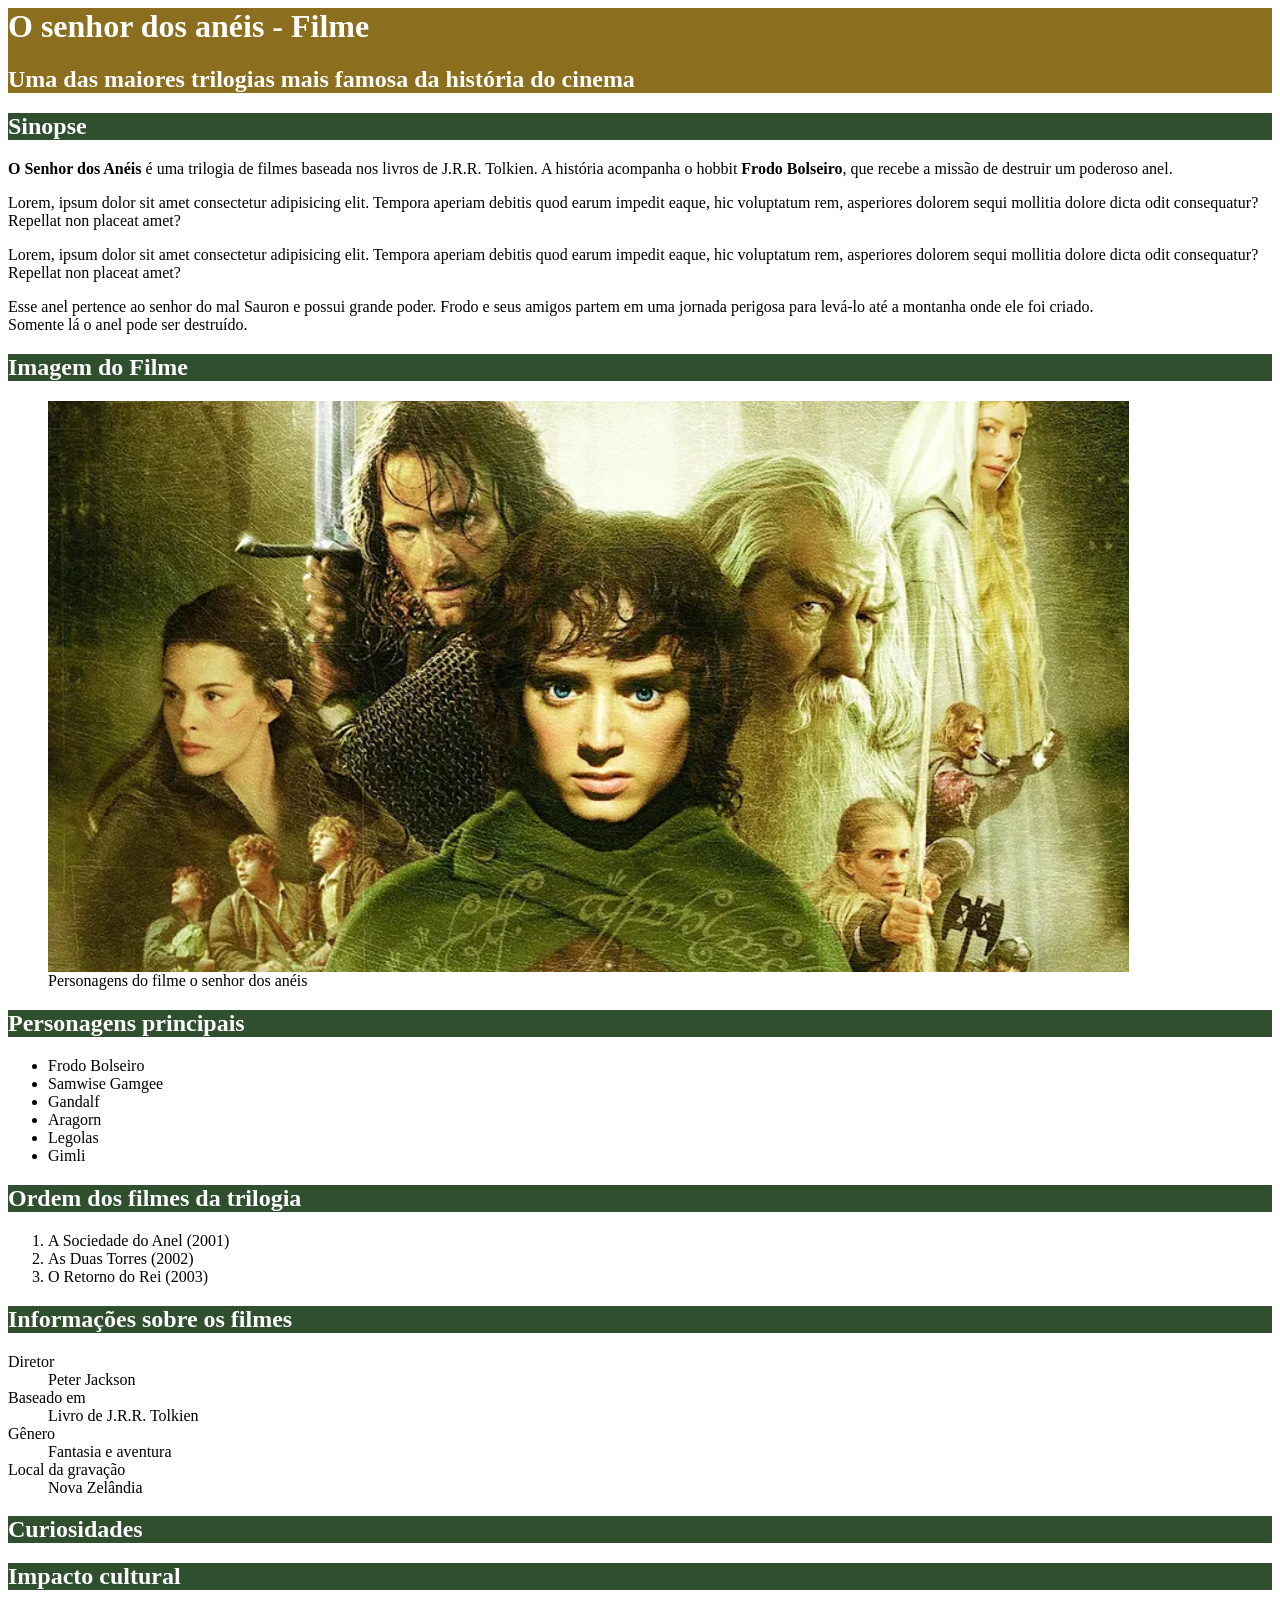
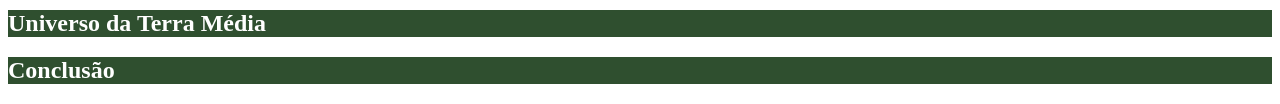
<file: index.html>
<html lang="pt-br">
    <head>
        <title>O filme o senhor dos anéis</title>
        <meta charset="utf8">

        <style>
            .titulo_secundario{
                background-color: #2F4F2F; 
                color: white;
            }

            #titulo_principal{
                background-color: #8B6F1E;
                color: white;
            }
        </style>
    </head>
    <body>
        
        <div id="titulo_principal">
            <h1>O senhor dos anéis - Filme</h1>
            <h2>Uma das maiores trilogias mais famosa da história do cinema</h2>
        </div>

        <h2 class="titulo_secundario">Sinopse</h2>

        <p><strong>O Senhor dos Anéis</strong> é uma trilogia de filmes baseada nos livros de J.R.R.
        Tolkien. A história acompanha o hobbit <strong>Frodo Bolseiro</strong>, que recebe a missão
        de destruir um poderoso anel.</p>

        <p>Lorem, ipsum dolor sit amet consectetur adipisicing elit. Tempora aperiam debitis quod earum impedit eaque, hic voluptatum rem, asperiores dolorem sequi mollitia dolore dicta odit consequatur? Repellat non placeat amet?</p>

        <p>Lorem, ipsum dolor sit amet consectetur adipisicing elit. Tempora aperiam debitis quod earum impedit eaque, hic voluptatum rem, asperiores dolorem sequi mollitia dolore dicta odit consequatur? Repellat non placeat amet?</p>
        
        <p>Esse anel pertence ao senhor do mal Sauron e possui grande poder. Frodo e
        seus amigos partem em uma jornada perigosa para levá-lo até a montanha
        onde ele foi criado. <br> Somente lá o anel pode ser destruído.</p>

        <h2 class="titulo_secundario">Imagem do Filme</h2>
        <figure>
            <img src="img/senhor_dos_aneis.png" alt="Imagem do filme o senhor dos anéis">
            <figcaption>Personagens do filme o senhor dos anéis</figcaption>
        </figure>    
        <h2 class="titulo_secundario">Personagens principais</h2>
            <ul>
                <li>Frodo Bolseiro</li>
                <li>Samwise Gamgee</li>
                <li>Gandalf</li>
                <li>Aragorn</li>
                <li>Legolas</li>
                <li>Gimli</li>
            </ul>
        <h2 class="titulo_secundario">Ordem dos filmes da trilogia</h2>
            <ol>
                <li>A Sociedade do Anel (2001)</li>
                <li>As Duas Torres (2002)</li>
                <li>O Retorno do Rei (2003)</li>
            </ol>
        <h2 class="titulo_secundario">Informações sobre os filmes</h2>

        <dl>
            <dt>Diretor</dt>
                <dd>Peter Jackson</dd>
            <dt>Baseado em</dt>
                <dd>Livro de J.R.R. Tolkien</dd>
            <dt>Gênero</dt>
                <dd>Fantasia e aventura</dd>
            <dt>Local da gravação</dt>
                <dd>Nova Zelândia</dd>
        </dl>

        <h2 class="titulo_secundario">Curiosidades</h2>
        <h2 class="titulo_secundario">Impacto cultural</h2>
        <h2 class="titulo_secundario">Universo da Terra Média</h2>
        <h2 class="titulo_secundario">Conclusão</h2>
    </body>
</html>
</file>
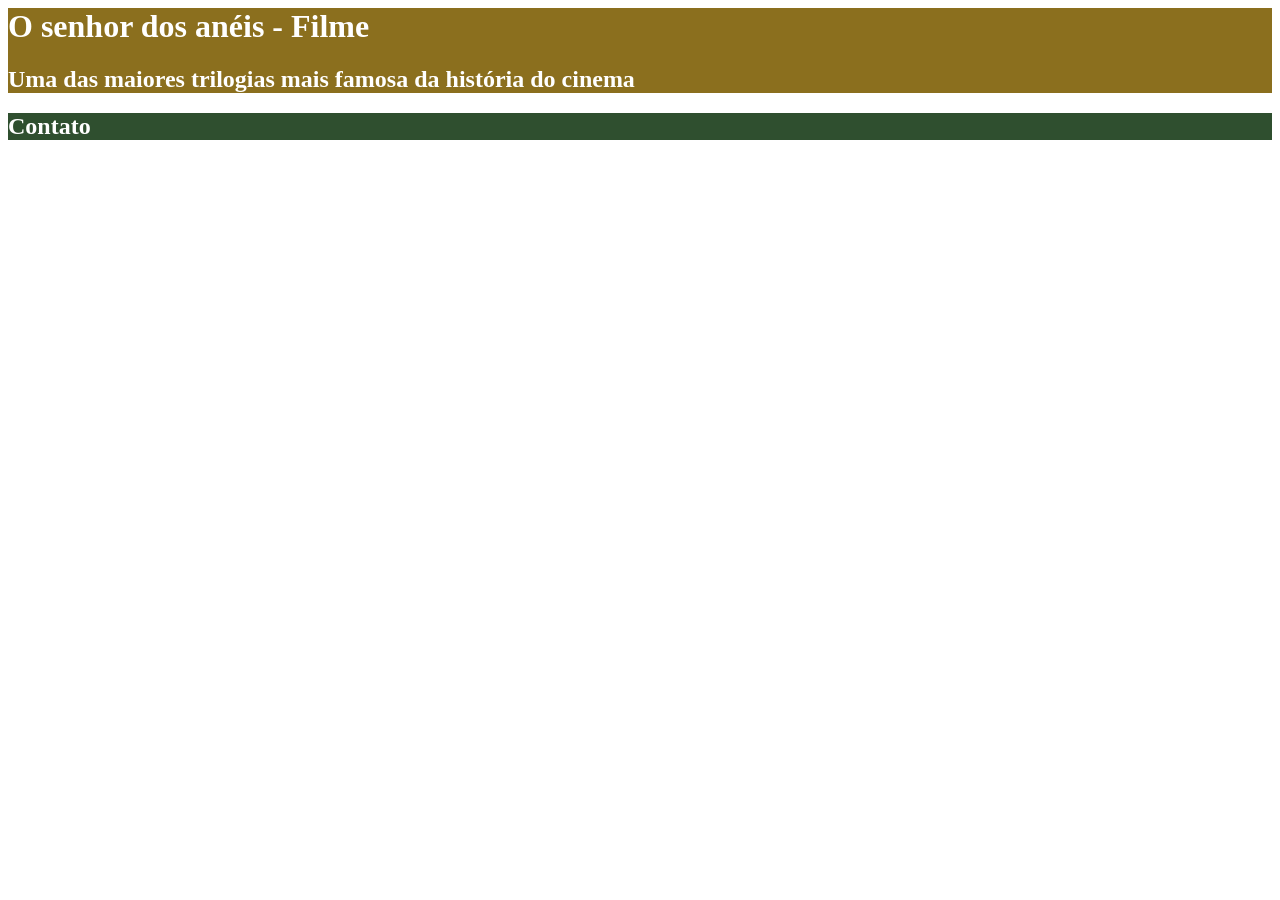
<file: contato.html>
<html lang="pt-br">
    <head>
        <title>O filme o senhor dos anéis</title>
        <meta charset="utf8">
        <link rel="stylesheet" href="styles.css"/>
    </head>
    <body>
        
    <div id="titulo_principal">
        <h1>O senhor dos anéis - Filme</h1>
        <h2>Uma das maiores trilogias mais famosa da história do cinema</h2>
    </div>

    <h2 class="titulo_secundario">Contato</h2>
</body>
</html>
</file>
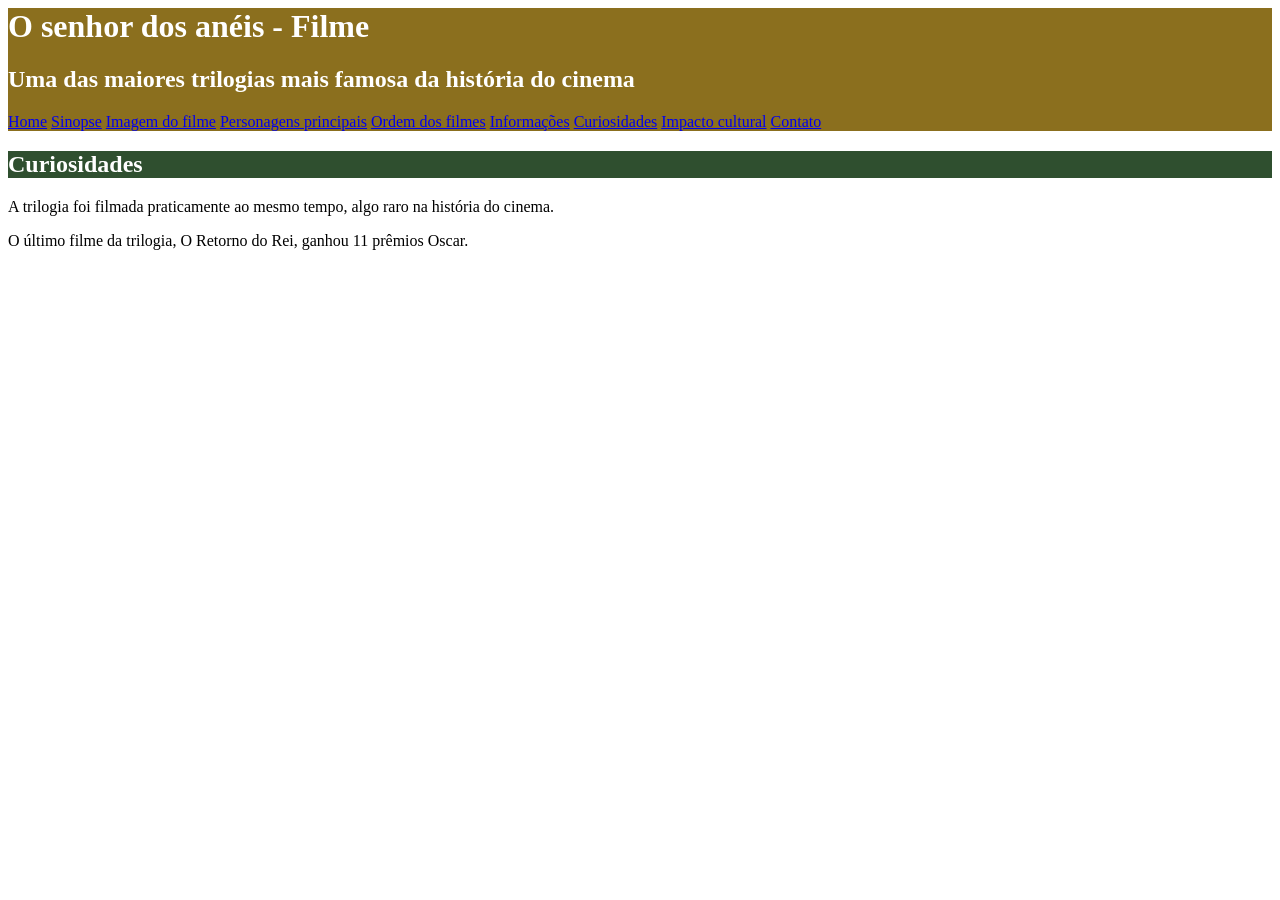
<file: curiosidades.html>
<html lang="pt-br">
    <head>
        <title>O filme o senhor dos anéis</title>
        <meta charset="utf8">
        <link rel="stylesheet" href="styles.css"/>
    </head>
    <body>
        <div id="titulo_principal">
            <h1>O senhor dos anéis - Filme</h1>
            <h2>Uma das maiores trilogias mais famosa da história do cinema</h2>

            <nav>
                <a href="index.html">Home</a>
                <a href="sinopse.html">Sinopse</a>
                <a href="imagem.html">Imagem do filme</a>
                <a href="personagens.html">Personagens principais</a>
                <a href="ordem.html">Ordem dos filmes</a>
                <a href="informacoes.html">Informações</a>
                <a href="curiosidades.html">Curiosidades</a>
                <a href="impacto.html">Impacto cultural</a>
                <a href="contato.html">Contato</a>
            </nav>
        </div>

        <h2 class="titulo_secundario">Curiosidades</h2>
        <p>A trilogia foi filmada praticamente ao mesmo tempo, algo raro na história do cinema.
        <p>O último filme da trilogia, O Retorno do Rei, ganhou 11 prêmios Oscar.</p>

    </body>
</html>
</file>
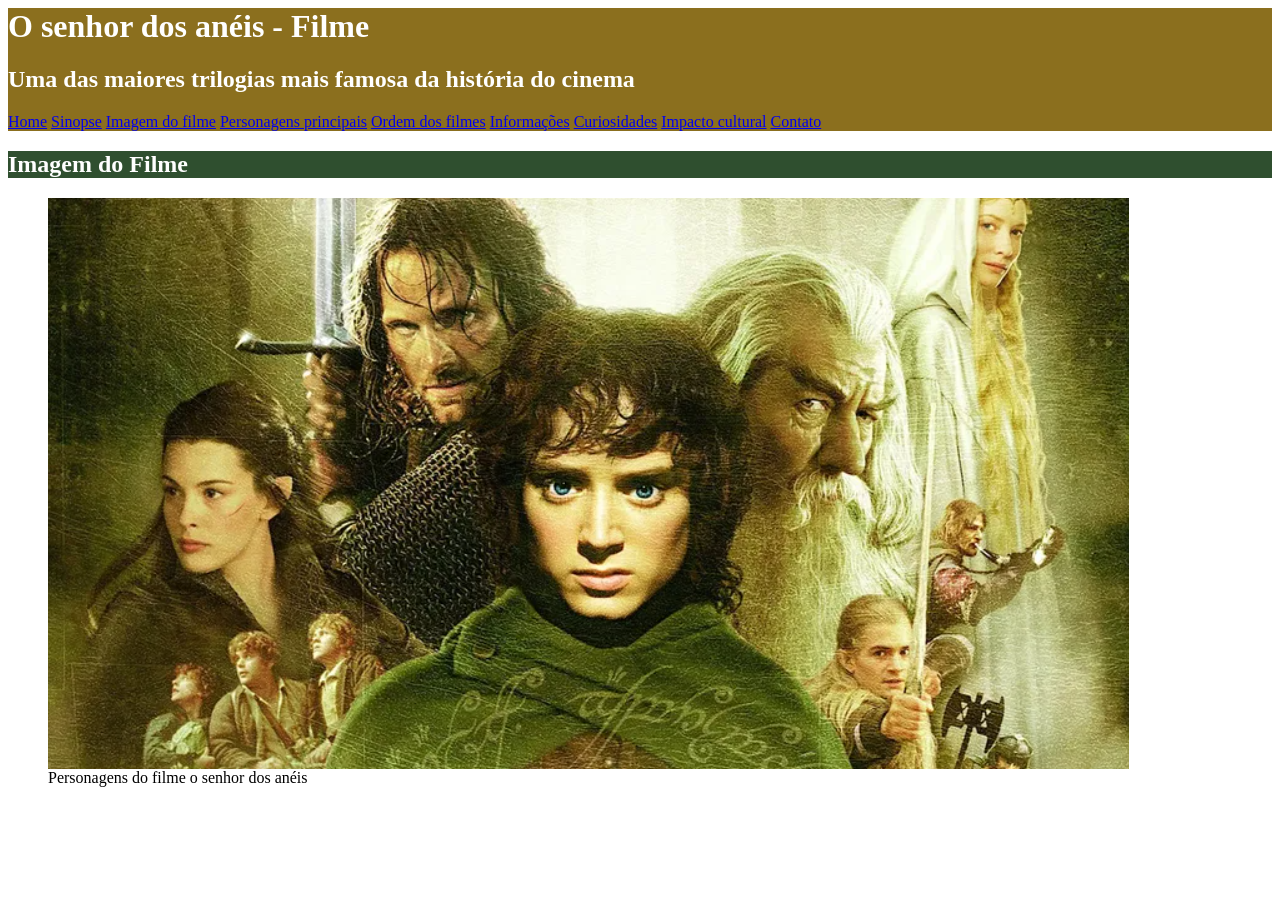
<file: imagem.html>
<html lang="pt-br">
    <head>
        <title>O filme o senhor dos anéis</title>
        <meta charset="utf8">
        <link rel="stylesheet" href="styles.css"/>
    </head>
    <body>
        
        <div id="titulo_principal">
            <h1>O senhor dos anéis - Filme</h1>
            <h2>Uma das maiores trilogias mais famosa da história do cinema</h2>

            <nav>
                <a href="index.html">Home</a>
                <a href="sinopse.html">Sinopse</a>
                <a href="imagem.html">Imagem do filme</a>
                <a href="personagens.html">Personagens principais</a>
                <a href="ordem.html">Ordem dos filmes</a>
                <a href="informacoes.html">Informações</a>
                <a href="curiosidades.html">Curiosidades</a>
                <a href="impacto.html">Impacto cultural</a>
                <a href="contato.html">Contato</a>
            </nav>
        </div>

        <h2 class="titulo_secundario">Imagem do Filme</h2>
        <figure>
            <img src="img/senhor_dos_aneis.png" alt="Imagem do filme o senhor dos anéis">
            <figcaption>Personagens do filme o senhor dos anéis</figcaption>
        </figure> 
</body>
</html>
</file>
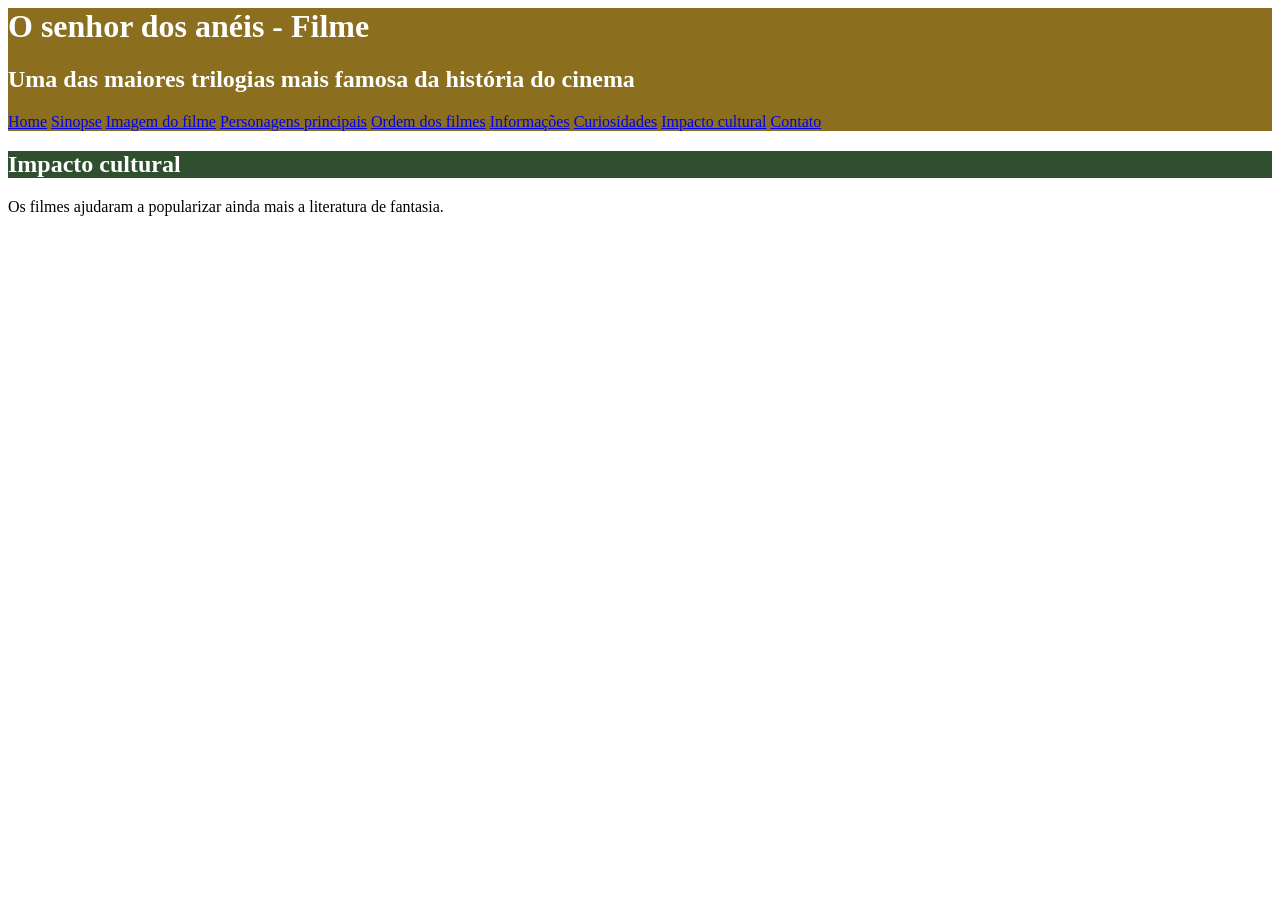
<file: impacto.html>
<html lang="pt-br">
    <head>
        <title>O filme o senhor dos anéis</title>
        <meta charset="utf8">
        <link rel="stylesheet" href="styles.css"/>
    </head>
    <body>
        <div id="titulo_principal">
            <h1>O senhor dos anéis - Filme</h1>
            <h2>Uma das maiores trilogias mais famosa da história do cinema</h2>

            <nav>
                <a href="index.html">Home</a>
                <a href="sinopse.html">Sinopse</a>
                <a href="imagem.html">Imagem do filme</a>
                <a href="personagens.html">Personagens principais</a>
                <a href="ordem.html">Ordem dos filmes</a>
                <a href="informacoes.html">Informações</a>
                <a href="curiosidades.html">Curiosidades</a>
                <a href="impacto.html">Impacto cultural</a>
                <a href="contato.html">Contato</a>
            </nav>
        </div>
        <h2 class="titulo_secundario">Impacto cultural</h2>
        <p>Os filmes ajudaram a popularizar ainda mais a literatura de fantasia.</p>
</body>
</html>
</file>
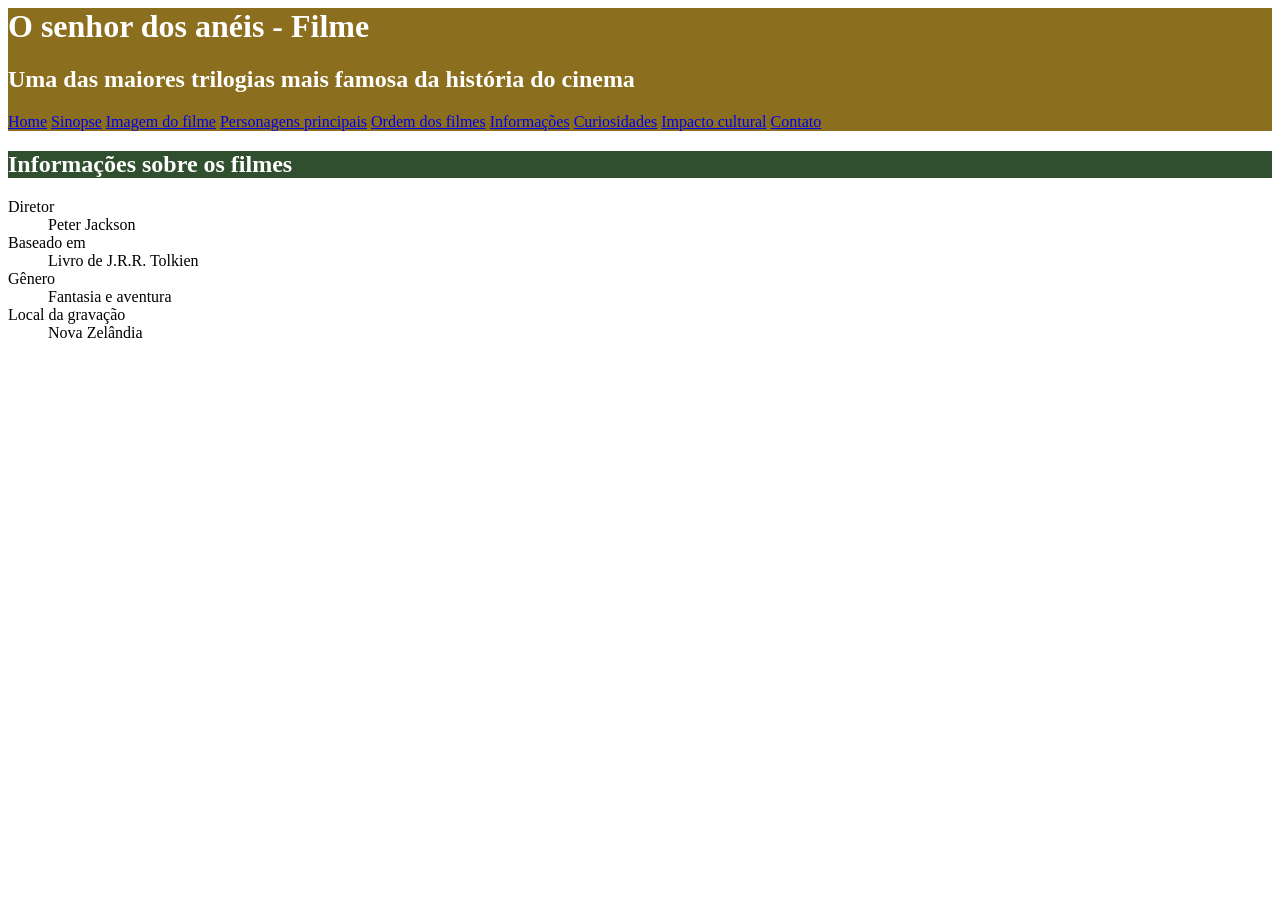
<file: informacoes.html>
<html lang="pt-br">
    <head>
        <title>O filme o senhor dos anéis</title>
        <meta charset="utf8">
        <link rel="stylesheet" href="styles.css"/>
    </head>
    <body>
        <div id="titulo_principal">
            <h1>O senhor dos anéis - Filme</h1>
            <h2>Uma das maiores trilogias mais famosa da história do cinema</h2>

            <nav>
                <a href="index.html">Home</a>
                <a href="sinopse.html">Sinopse</a>
                <a href="imagem.html">Imagem do filme</a>
                <a href="personagens.html">Personagens principais</a>
                <a href="ordem.html">Ordem dos filmes</a>
                <a href="informacoes.html">Informações</a>
                <a href="curiosidades.html">Curiosidades</a>
                <a href="impacto.html">Impacto cultural</a>
                <a href="contato.html">Contato</a>
            </nav>
        </div>

          <h2 class="titulo_secundario">Informações sobre os filmes</h2>

        <dl>
            <dt>Diretor</dt>
                <dd>Peter Jackson</dd>
            <dt>Baseado em</dt>
                <dd>Livro de J.R.R. Tolkien</dd>
            <dt>Gênero</dt>
                <dd>Fantasia e aventura</dd>
            <dt>Local da gravação</dt>
                <dd>Nova Zelândia</dd>
        </dl>
    </body>
    </html>
</file>
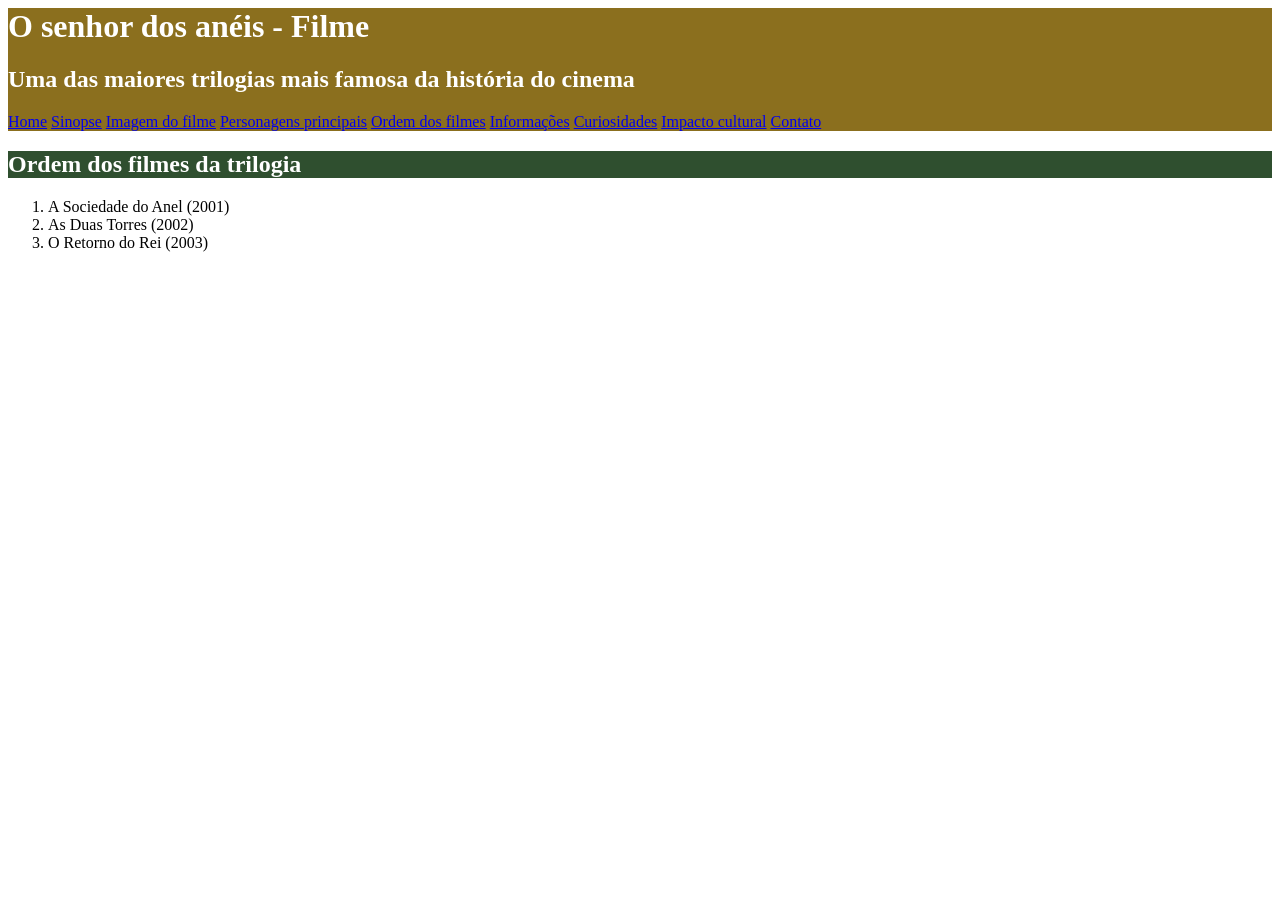
<file: ordem.html>
<html lang="pt-br">
    <head>
        <title>O filme o senhor dos anéis</title>
        <meta charset="utf8">
        <link rel="stylesheet" href="styles.css"/>
    </head>
    <body>
        <div id="titulo_principal">
            <h1>O senhor dos anéis - Filme</h1>
            <h2>Uma das maiores trilogias mais famosa da história do cinema</h2>

            <nav>
                <a href="index.html">Home</a>
                <a href="sinopse.html">Sinopse</a>
                <a href="imagem.html">Imagem do filme</a>
                <a href="personagens.html">Personagens principais</a>
                <a href="ordem.html">Ordem dos filmes</a>
                <a href="informacoes.html">Informações</a>
                <a href="curiosidades.html">Curiosidades</a>
                <a href="impacto.html">Impacto cultural</a>
                <a href="contato.html">Contato</a>
            </nav>
        </div>
        <h2 class="titulo_secundario">Ordem dos filmes da trilogia</h2>
        <ol>
            <li>A Sociedade do Anel (2001)</li>
            <li>As Duas Torres (2002)</li>
            <li>O Retorno do Rei (2003)</li>
        </ol>
    </body>
    </html>
</file>
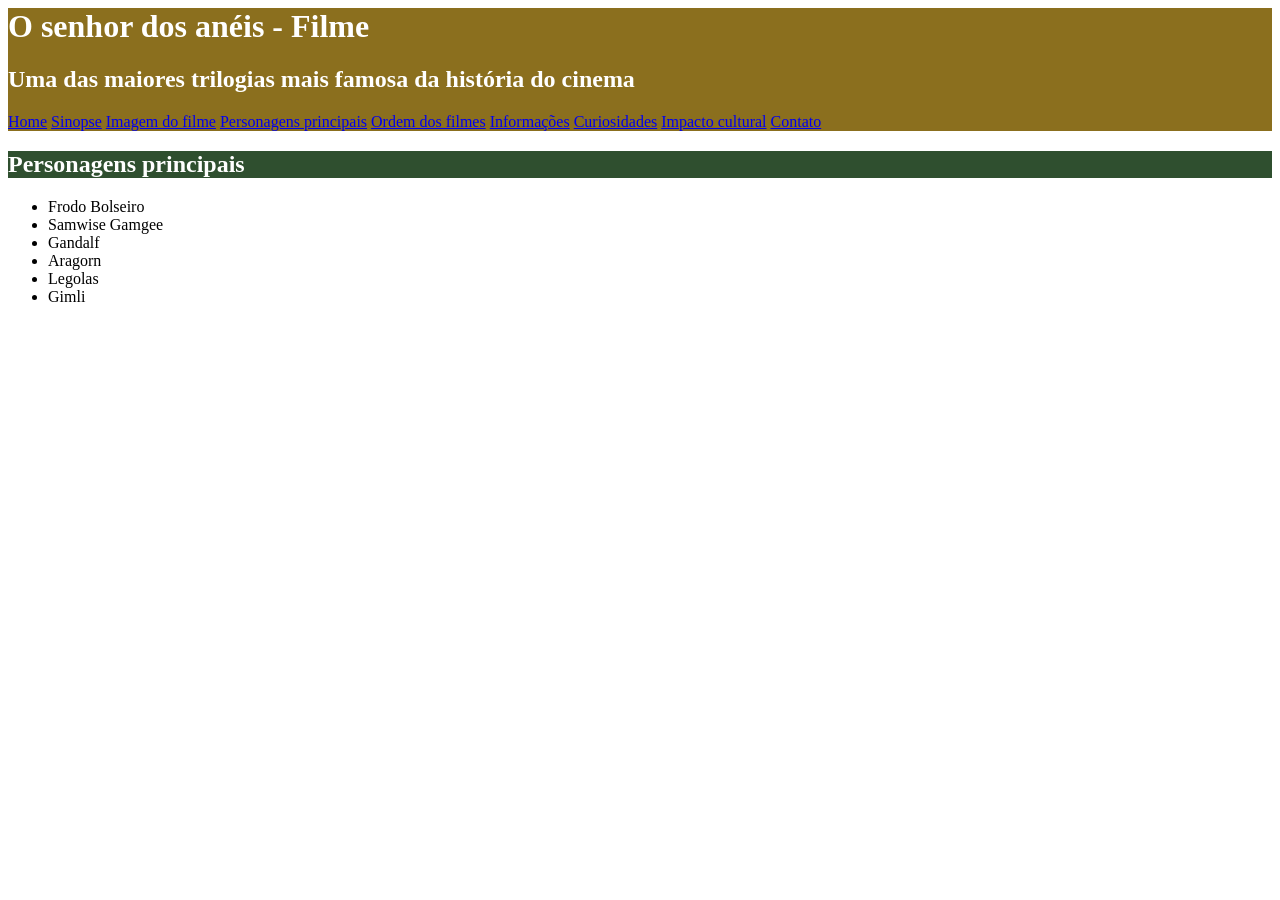
<file: personagens.html>
<html lang="pt-br">
    <head>
        <title>O filme o senhor dos anéis</title>
        <meta charset="utf8">
        <link rel="stylesheet" href="styles.css"/>
    </head>
    <body>
        
        <div id="titulo_principal">
            <h1>O senhor dos anéis - Filme</h1>
            <h2>Uma das maiores trilogias mais famosa da história do cinema</h2>

            <nav>
                <a href="index.html">Home</a>
                <a href="sinopse.html">Sinopse</a>
                <a href="imagem.html">Imagem do filme</a>
                <a href="personagens.html">Personagens principais</a>
                <a href="ordem.html">Ordem dos filmes</a>
                <a href="informacoes.html">Informações</a>
                <a href="curiosidades.html">Curiosidades</a>
                <a href="impacto.html">Impacto cultural</a>
                <a href="contato.html">Contato</a>
            </nav>
        </div>
        <h2 class="titulo_secundario">Personagens principais</h2>
        <ul>
            <li>Frodo Bolseiro</li>
            <li>Samwise Gamgee</li>
            <li>Gandalf</li>
            <li>Aragorn</li>
            <li>Legolas</li>
            <li>Gimli</li>
        </ul>
    </body>
    </html>
</file>
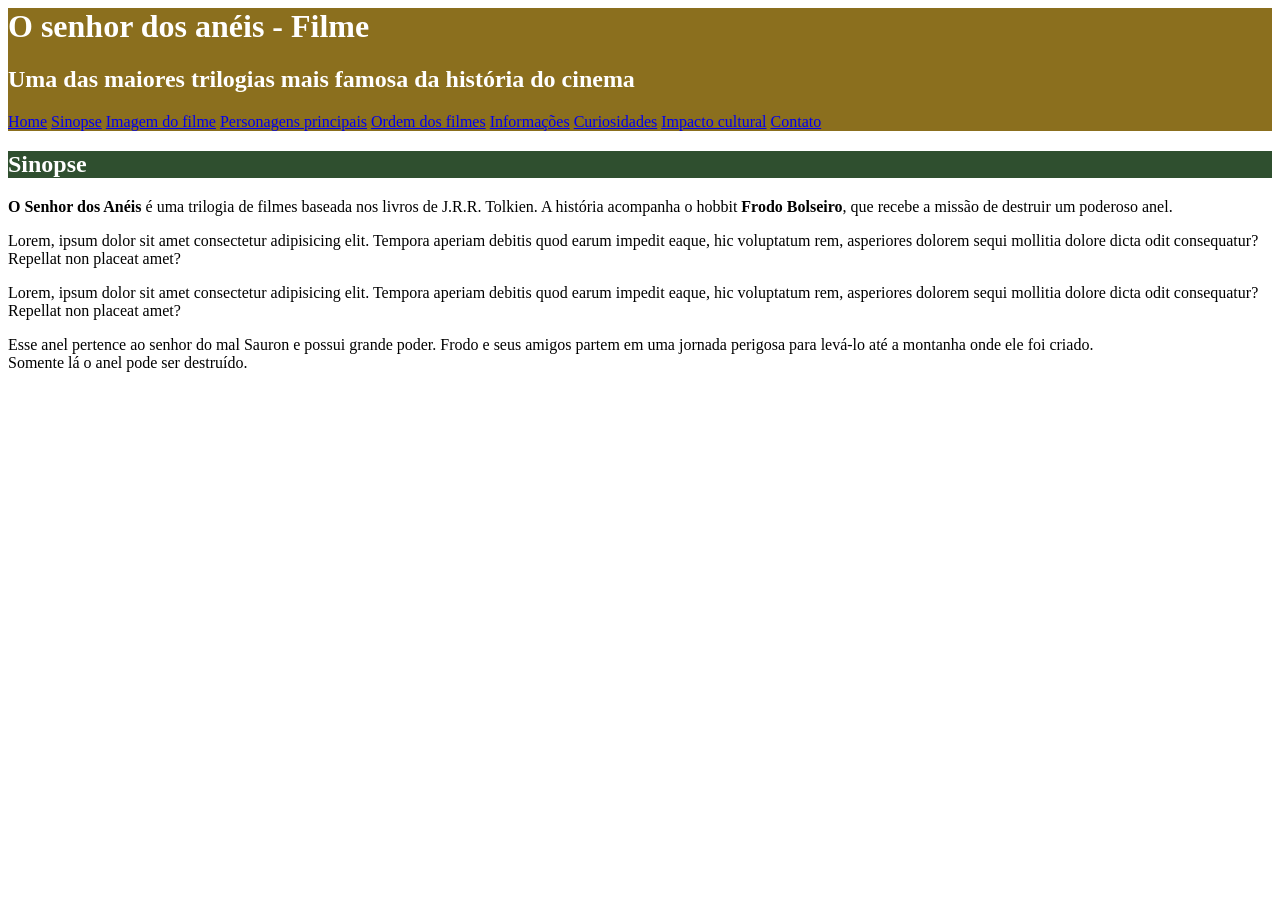
<file: sinopse.html>
<html lang="pt-br">
    <head>
        <title>O filme o senhor dos anéis</title>
        <meta charset="utf8">
        <link rel="stylesheet" href="styles.css"/>
    </head>
    <body>
        
        <div id="titulo_principal">
            <h1>O senhor dos anéis - Filme</h1>
            <h2>Uma das maiores trilogias mais famosa da história do cinema</h2>

            <nav>
                <a href="index.html">Home</a>
                <a href="sinopse.html">Sinopse</a>
                <a href="imagem.html">Imagem do filme</a>
                <a href="personagens.html">Personagens principais</a>
                <a href="ordem.html">Ordem dos filmes</a>
                <a href="informacoes.html">Informações</a>
                <a href="curiosidades.html">Curiosidades</a>
                <a href="impacto.html">Impacto cultural</a>
                <a href="contato.html">Contato</a>
            </nav>
        </div>

        <h2 class="titulo_secundario">Sinopse</h2>

        <p><strong>O Senhor dos Anéis</strong> é uma trilogia de filmes baseada nos livros de J.R.R.
        Tolkien. A história acompanha o hobbit <strong>Frodo Bolseiro</strong>, que recebe a missão
        de destruir um poderoso anel.</p>

        <p>Lorem, ipsum dolor sit amet consectetur adipisicing elit. Tempora aperiam debitis quod earum impedit eaque, hic voluptatum rem, asperiores dolorem sequi mollitia dolore dicta odit consequatur? Repellat non placeat amet?</p>

        <p>Lorem, ipsum dolor sit amet consectetur adipisicing elit. Tempora aperiam debitis quod earum impedit eaque, hic voluptatum rem, asperiores dolorem sequi mollitia dolore dicta odit consequatur? Repellat non placeat amet?</p>
        
        <p>Esse anel pertence ao senhor do mal Sauron e possui grande poder. Frodo e
        seus amigos partem em uma jornada perigosa para levá-lo até a montanha
        onde ele foi criado. <br> Somente lá o anel pode ser destruído.</p>
</body>
</html>
</file>
<file: styles.css>
.titulo_secundario{
    background-color: #2F4F2F; 
    color: white;
}

#titulo_principal{
    background-color: #8B6F1E;
    color: white;
}
</file>
